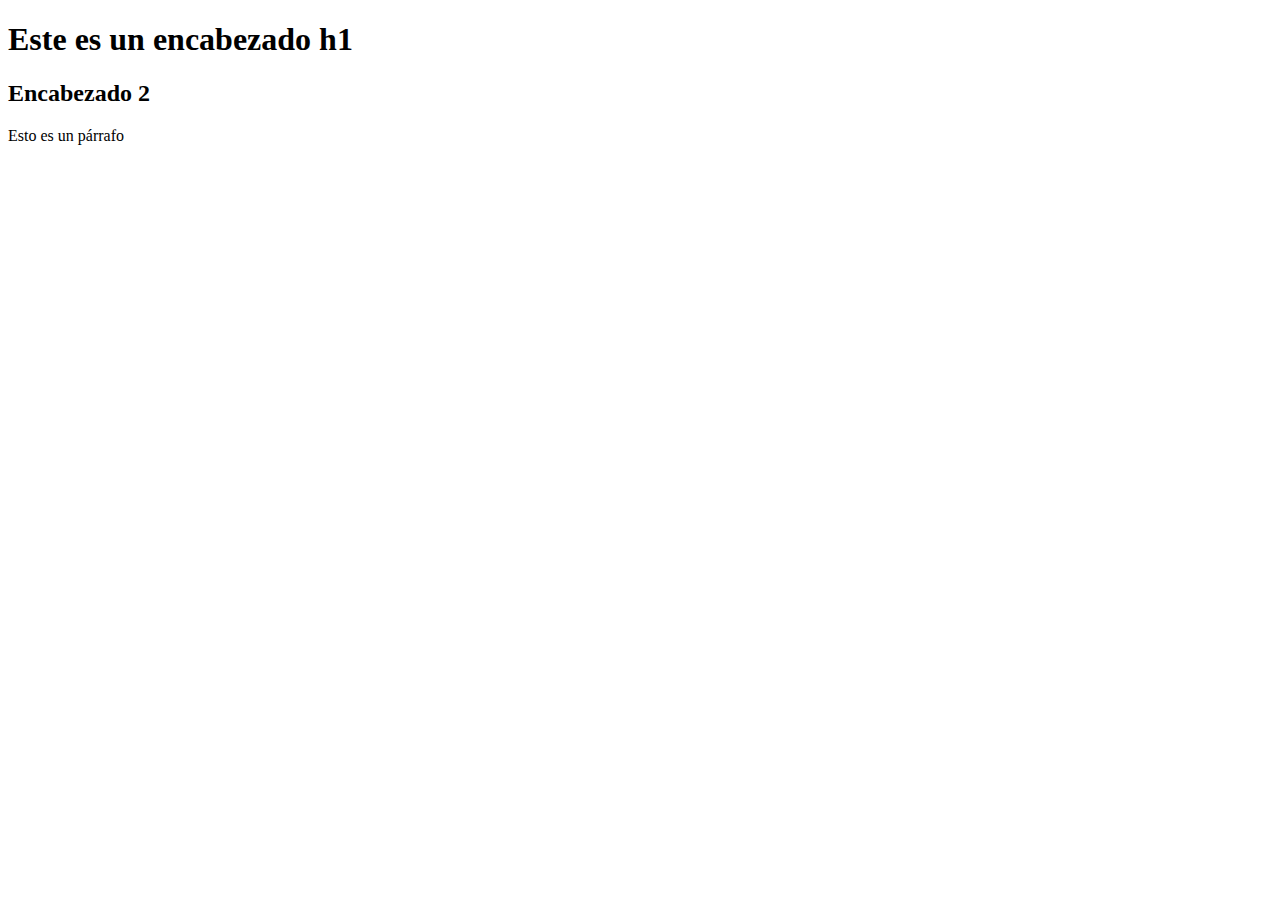
<file: MET1A1_SufragioFemenino/index.html>
<!DOCTYPE HTML>
<html lang="en">
<head>
	<meta charset="UTF-8">
	<meta name="viewport" content="widht=device-width, initial-scale=1.0">
	<title>Este es el título</title>
</head>
<body>

	<h1>Este es un encabezado h1</h1>
	<h2>Encabezado 2</h2>

	<p>Esto es un párrafo</p>

</body>
</html>
</file>
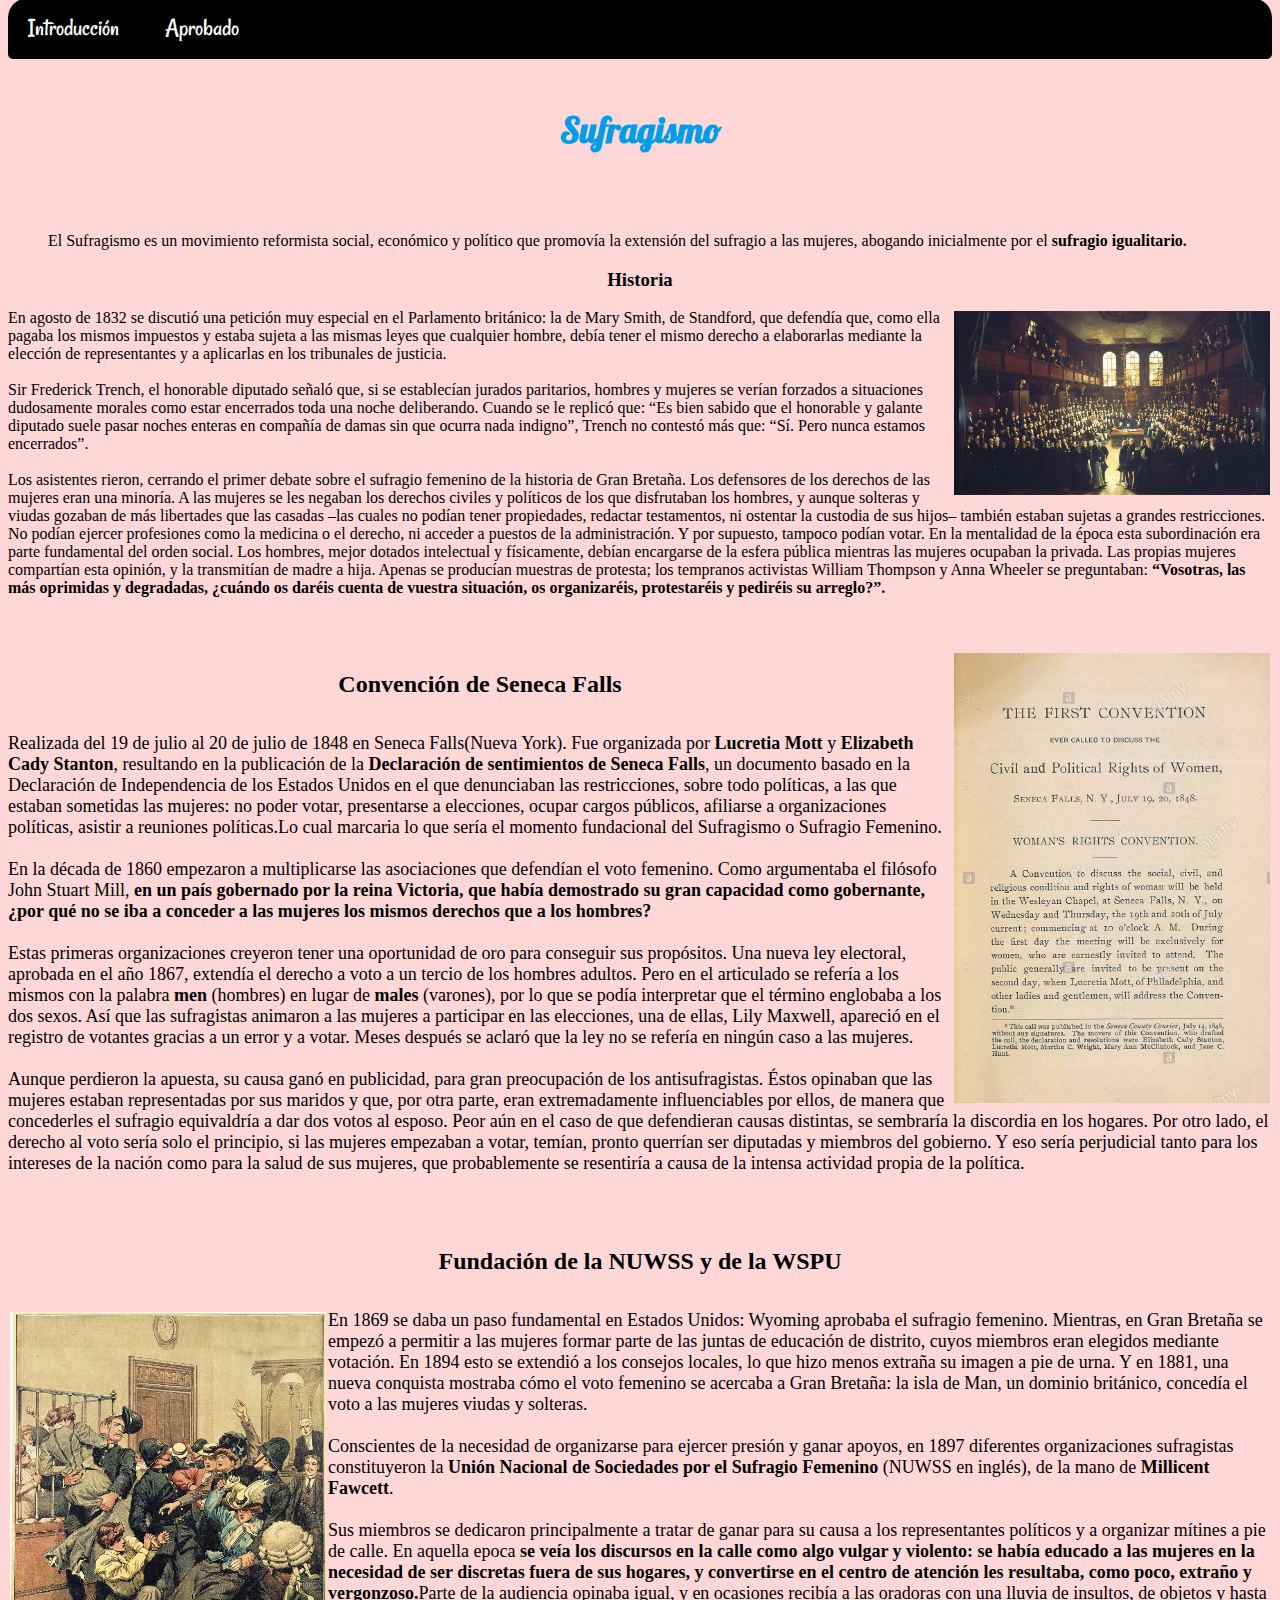
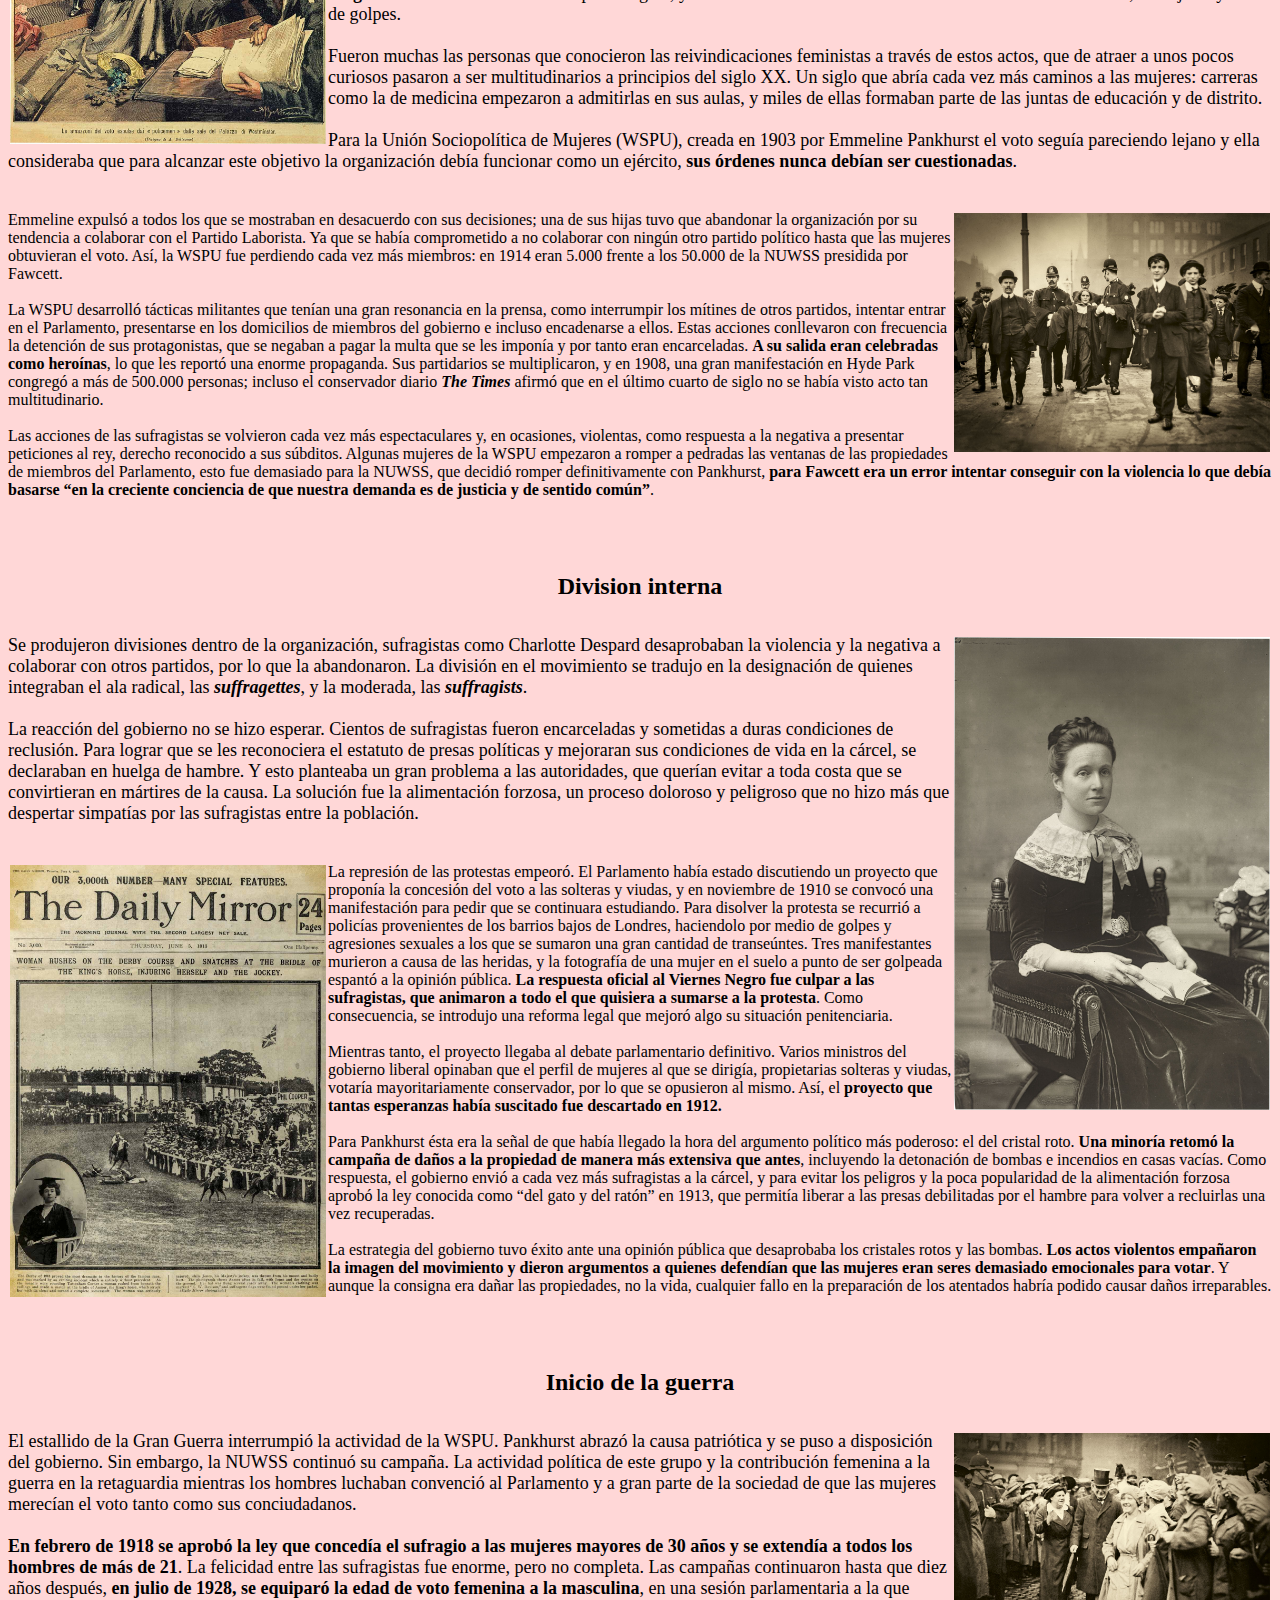
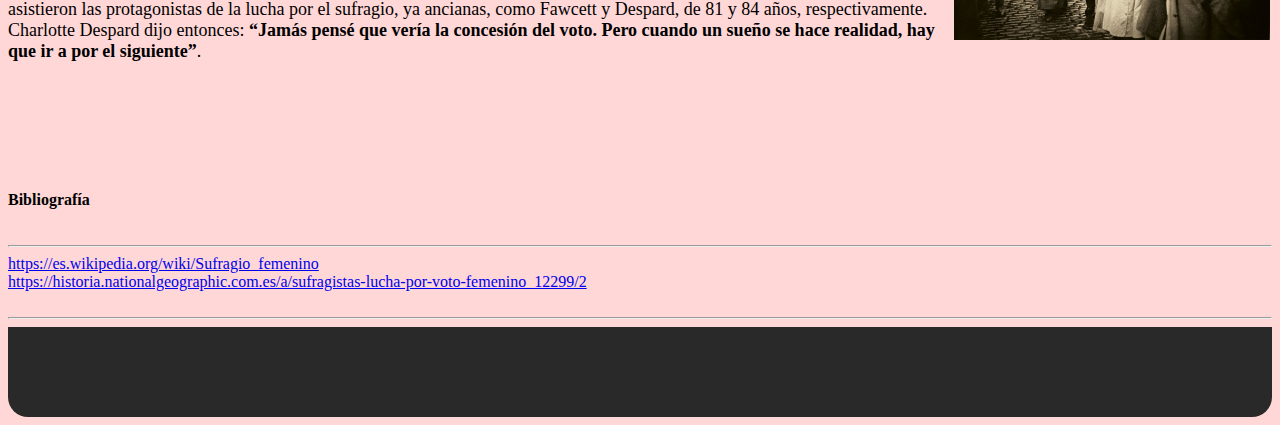
<file: MET1A1_SufragioFemenino/Sufragismo.html>
<!DOCTYPE html>
<html lang="en">
<head>
	<meta charset="utf-8">
	<title>Sufragismo</title>
	<meta name="viewport" content="widht=device-width, initial-scale=1.0">
	<meta name="author" content="Vedfornir">
	<meta name="description" content="El momento fundacional del Sufragismo se sitúa históricamente en 1848 con la Declaración de Sentimientos de Seneca Falls">
	<meta name="keywords" content="Sufragismo, sufragio feminista">
	<link rel="stylesheet" type="text/css" href="style.css">
	<link href="https://fonts.googleapis.com/css2?family=Lobster&display=swap" rel="stylesheet"> 
	<link href="https://fonts.googleapis.com/css2?family=Rancho&display=swap" rel="stylesheet">
	<link rel="shortcut icon" type="imagen/x-icon" href="img/sufragio-femenino.png"> 

</head>

<body>
 	<header>
		<nav class="navegacion">
			<ul class="menu">
				<li><a href="Sufragismo.html">Introducción</a>
					<ul class="submenu">
						<li><a href="#H1">Historia</a></li>
						<li><a href="#C1">Inicio del Sufragismo</a></li>
						<li><a href="#A2">Principales Organizaciones</a></li>
						<li><a href="#S1">Division interna</a></li>
						<li><a href="#G1">Inicio de la guerra</a></li>
					</ul>
				</li>
				<li><a href="world.html">Aprobado</a></li>
				<li><a href=""></a></li>
			</ul>
		</nav>
	</header>

			<br><br>

	<h1>Sufragismo</h1>
	<br><br>
	<dd>El Sufragismo es un movimiento reformista social, económico y político que promovía la extensión del sufragio a las mujeres, abogando inicialmente por el <b>sufragio igualitario.</b>
	</dd>

	<section id="H1"><h3>Historia</h3>
		
		<p align="left">
		<div>
			<img src="img/Parlamento.jpg" align="right" ; >
		</div>
		En agosto de 1832 se discutió una petición muy especial en el Parlamento británico: la de Mary Smith, de Standford, que defendía que, como ella pagaba los mismos impuestos y estaba sujeta a las mismas leyes que cualquier hombre, debía tener el mismo derecho a elaborarlas mediante la elección de representantes y a aplicarlas en los tribunales de justicia. <br><br>

		Sir Frederick Trench, el honorable diputado señaló que, si se establecían jurados paritarios, hombres y mujeres se verían forzados a situaciones dudosamente morales como estar encerrados toda una noche deliberando. Cuando se le replicó que:
		 <q>Es bien sabido que el honorable y galante diputado suele pasar noches enteras en compañía de damas sin que ocurra nada indigno</q>, Trench no contestó más que: 
		 <q>Sí. Pero nunca estamos encerrados</q>.<br><br>

		Los asistentes rieron, cerrando el primer debate sobre el sufragio femenino de la historia de Gran Bretaña. Los defensores de los derechos de las mujeres eran una minoría. A las mujeres se les negaban los derechos civiles y políticos de los que disfrutaban los hombres, y aunque solteras y viudas gozaban de más libertades que las casadas –las cuales no podían tener propiedades, redactar testamentos, ni ostentar la custodia de sus hijos– también estaban sujetas a grandes restricciones. No podían ejercer profesiones como la medicina o el derecho, ni acceder a puestos de la administración. Y por supuesto, tampoco podían votar.
		

		En la mentalidad de la época esta subordinación era parte fundamental del orden social. Los hombres, mejor dotados intelectual y físicamente, debían encargarse de la esfera pública mientras las mujeres ocupaban la privada. Las propias mujeres compartían esta opinión, y la transmitían de madre a hija. Apenas se producían muestras de protesta; los tempranos activistas William Thompson y Anna Wheeler se preguntaban: <b><q>Vosotras, las más oprimidas y degradadas, ¿cuándo os daréis cuenta de vuestra situación, os organizaréis, protestaréis y pediréis su arreglo?</q>.</b>

		
	</p>

	</section>

 
<br><br> 
<div id="seneca">
			<img src="img/SenecaFalls.jpg" align="right" ; >
		</div>	

		<section id="C1">
			<h2>Convención de Seneca Falls</h2>
			
		

		<p align="left">

		Realizada del 19 de julio al 20 de julio de 1848 en Seneca Falls(Nueva York). Fue organizada por <b>Lucretia Mott</b> y <b>Elizabeth Cady Stanton</b>, resultando en la publicación de la <b>Declaración de sentimientos de Seneca Falls</b>, un documento basado en la Declaración de Independencia de los Estados Unidos en el que denunciaban las restricciones, sobre todo políticas, a las que estaban sometidas las mujeres: no poder votar, presentarse a elecciones, ocupar cargos públicos, afiliarse a organizaciones políticas, asistir a reuniones políticas.Lo cual marcaria lo que sería el momento fundacional del Sufragismo o Sufragio Femenino.
		<br><br>

		En la década de 1860 empezaron a multiplicarse las asociaciones que defendían el voto femenino. Como argumentaba el filósofo John Stuart Mill, <b>en un país gobernado por la reina Victoria, que había demostrado su gran capacidad como gobernante, ¿por qué no se iba a conceder a las mujeres los mismos derechos que a los hombres?</b>
		<br><br>

		Estas primeras organizaciones creyeron tener una oportunidad de oro para conseguir sus propósitos. Una nueva ley electoral, aprobada en el año 1867, extendía el derecho a voto a un tercio de los hombres adultos. Pero en el articulado se refería a los mismos con la palabra <b>men</b> (hombres) en lugar de <b>males</b> (varones), por lo que se podía interpretar que el término englobaba a los dos sexos. Así que las sufragistas animaron a las mujeres a participar en las elecciones, una de ellas, Lily Maxwell, apareció en el registro de votantes gracias a un error y a votar. Meses después se aclaró que la ley no se refería en ningún caso a las mujeres.
		<br><br>

		Aunque perdieron la apuesta, su causa ganó en publicidad, para gran preocupación de los antisufragistas. Éstos opinaban que las mujeres estaban representadas por sus maridos y que, por otra parte, eran extremadamente influenciables por ellos, de manera que concederles el sufragio equivaldría a dar dos votos al esposo. Peor aún en el caso de que defendieran causas distintas, se sembraría la discordia en los hogares. Por otro lado, el derecho al voto sería solo el principio, si las mujeres empezaban a votar, temían, pronto querrían ser diputadas y miembros del gobierno. Y eso sería perjudicial tanto para los intereses de la nación como para la salud de sus mujeres, que probablemente se resentiría a causa de la intensa actividad propia de la política.
	</p>
	</section>
	<br><br>

<section id="A2">
	<h2>
	Fundación de la NUWSS y de la WSPU
	</h2>
		
		<div id="seneca">
			<img src="img/1906Arrestadas.jpg" align="left" ; >
		</div>	

		<p align="right-left">
		En 1869 se daba un paso fundamental en Estados Unidos: Wyoming aprobaba el sufragio femenino. Mientras, en Gran Bretaña se empezó a permitir a las mujeres formar parte de las juntas de educación de distrito, cuyos miembros eran elegidos mediante votación. En 1894 esto se extendió a los consejos locales, lo que hizo menos extraña su imagen a pie de urna. Y en 1881, una nueva conquista mostraba cómo el voto femenino se acercaba a Gran Bretaña: la isla de Man, un dominio británico, concedía el voto a las mujeres viudas y solteras.
		<br><br>
		Conscientes de la necesidad de organizarse para ejercer presión y ganar apoyos, en 1897 diferentes organizaciones sufragistas constituyeron la <b>Unión Nacional de Sociedades por el Sufragio Femenino</b> (NUWSS en inglés), de la mano de <b>Millicent Fawcett</b>.
		<br><br>
		Sus miembros se dedicaron principalmente a tratar de ganar para su causa a los representantes políticos y a organizar mítines a pie de calle. En aquella epoca <b>se veía los discursos en la calle como algo vulgar y violento: se había educado a las mujeres en la necesidad de ser discretas fuera de sus hogares, y convertirse en el centro de atención les resultaba, como poco, extraño y vergonzoso.</b>Parte de la audiencia opinaba igual, y en ocasiones recibía a las oradoras con una lluvia de insultos, de objetos y hasta de golpes.
		<br><br>

		Fueron muchas las personas que conocieron las reivindicaciones feministas a través de estos actos, que de atraer a unos pocos curiosos pasaron a ser multitudinarios a principios del siglo XX. Un siglo que abría cada vez más caminos a las mujeres: carreras como la de medicina empezaron a admitirlas en sus aulas, y miles de ellas formaban parte de las juntas de educación y de distrito.<br><br>

		Para la Unión Sociopolítica de Mujeres (WSPU), creada en 1903 por Emmeline Pankhurst el voto seguía pareciendo lejano y ella consideraba que para alcanzar este objetivo la organización debía funcionar como un ejército, <b>sus órdenes nunca debían ser cuestionadas</b>.
		<br><br>
	<div id="seneca">
		<img src="img/Protesta1905.jpg" align="right" ; >
	</div>	
		<spam align=left>
		Emmeline expulsó a todos los que se mostraban en desacuerdo con sus decisiones; una de sus hijas tuvo que abandonar la organización por su tendencia a colaborar con el Partido Laborista. Ya que se había comprometido a no colaborar con ningún otro partido político hasta que las mujeres obtuvieran el voto. Así, la WSPU fue perdiendo cada vez más miembros: en 1914 eran 5.000 frente a los 50.000 de la NUWSS presidida por Fawcett.
		<br><br>

		
		La WSPU desarrolló tácticas militantes que tenían una gran resonancia en la prensa, como interrumpir los mítines de otros partidos, intentar entrar en el Parlamento, presentarse en los domicilios de miembros del gobierno e incluso encadenarse a ellos. Estas acciones conllevaron con frecuencia la detención de sus protagonistas, que se negaban a pagar la multa que se les imponía y por tanto eran encarceladas. <b>A su salida eran celebradas como heroínas</b>, lo que les reportó una enorme propaganda. Sus partidarios se multiplicaron, y en 1908, una gran manifestación en Hyde Park congregó a más de 500.000 personas; incluso el conservador diario <i><b>The Times</b></i> afirmó que en el último cuarto de siglo no se había visto acto tan multitudinario.
		<br><br>
		Las acciones de las sufragistas se volvieron cada vez más espectaculares y, en ocasiones, violentas, como respuesta a la negativa a presentar peticiones al rey, derecho reconocido a sus súbditos. Algunas mujeres de la WSPU empezaron a romper a pedradas las ventanas de las propiedades de miembros del Parlamento, esto fue demasiado para la NUWSS, que decidió romper definitivamente con Pankhurst, <b>para Fawcett era un error intentar conseguir con la violencia lo que debía basarse <q>en la creciente conciencia de que nuestra demanda es de justicia y de sentido común</q></b>.
	</spam>

	</p>
	</section>
<br><br>
	<section id="S1"><h2>Division interna</h2>

		<div id="seneca">
			<img src="img/MillicentFawcett.jpg" align="right" ; >
		</div>	

		<p align="left">
			Se produjeron divisiones dentro de la organización, sufragistas como Charlotte Despard desaprobaban la violencia y la negativa a colaborar con otros partidos, por lo que la abandonaron. La división en el movimiento se tradujo en la designación de quienes integraban el ala radical, las <i><b>suffragettes</b></i>, y la moderada, las <i><b>suffragists</b></i>.
		<br><br>

		La reacción del gobierno no se hizo esperar. Cientos de sufragistas fueron encarceladas y sometidas a duras condiciones de reclusión. Para lograr que se les reconociera el estatuto de presas políticas y mejoraran sus condiciones de vida en la cárcel, se declaraban en huelga de hambre. Y esto planteaba un gran problema a las autoridades, que querían evitar a toda costa que se convirtieran en mártires de la causa. La solución fue la alimentación forzosa, un proceso doloroso y peligroso que no hizo más que despertar simpatías por las sufragistas entre la población.
		<br><br>
	<div id="seneca">
		<img src="img/EmilyWDavison.jpg" align="left" ; >
	</div>	
	<spam aling="right-left">
		La represión de las protestas empeoró. El Parlamento había estado discutiendo un proyecto que proponía la concesión del voto a las solteras y viudas, y en noviembre de 1910 se convocó una manifestación para pedir que se continuara estudiando. 

		
		Para disolver la protesta se recurrió a policías provenientes de los barrios bajos de Londres, haciendolo por medio de golpes y agresiones sexuales a los que se sumaron una gran cantidad de transeúntes. Tres manifestantes murieron a causa de las heridas, y la fotografía de una mujer en el suelo a punto de ser golpeada espantó a la opinión pública. <b>La respuesta oficial al Viernes Negro fue culpar a las sufragistas, que animaron a todo el que quisiera a sumarse a la protesta</b>. Como consecuencia, se introdujo una reforma legal que mejoró algo su situación penitenciaria.
		<br><br>
		Mientras tanto, el proyecto llegaba al debate parlamentario definitivo. Varios ministros del gobierno liberal opinaban que el perfil de mujeres al que se dirigía, propietarias solteras y viudas, votaría mayoritariamente conservador, por lo que se opusieron al mismo. Así, el <b>proyecto que tantas esperanzas había suscitado fue descartado en 1912.</b>
		<br><br>
		Para Pankhurst ésta era la señal de que había llegado la hora del argumento político más poderoso: el del cristal roto. <b>Una minoría retomó la campaña de daños a la propiedad de manera más extensiva que antes</b>, incluyendo la detonación de bombas e incendios en casas vacías. Como respuesta, el gobierno envió a cada vez más sufragistas a la cárcel, y para evitar los peligros y la poca popularidad de la alimentación forzosa aprobó la ley conocida como <q>del gato y del ratón</q> en 1913, que permitía liberar a las presas debilitadas por el hambre para volver a recluirlas una vez recuperadas.
		<br><br>
		La estrategia del gobierno tuvo éxito ante una opinión pública que desaprobaba los cristales rotos y las bombas. <b>Los actos violentos empañaron la imagen del movimiento y dieron argumentos a quienes defendían que las mujeres eran seres demasiado emocionales para votar</b>. Y aunque la consigna era dañar las propiedades, no la vida, cualquier fallo en la preparación de los atentados habría podido causar daños irreparables.
	</spam>
</p>
</section>
<br><br>

<section id="G1">
	<h2>Inicio de la guerra</h2>
	<div id="seneca">
		<img src="img/HombreApro.jpg" align="right" ; >
	</div>	
<p align="left">
	El estallido de la Gran Guerra interrumpió la actividad de la WSPU. Pankhurst abrazó la causa patriótica y se puso a disposición del gobierno. Sin embargo, la NUWSS continuó su campaña. La actividad política de este grupo y la contribución femenina a la guerra en la retaguardia mientras los hombres luchaban convenció al Parlamento y a gran parte de la sociedad de que las mujeres merecían el voto tanto como sus conciudadanos. 
	<br><br>

	


	<b>En febrero de 1918 se aprobó la ley que concedía el sufragio a las mujeres mayores de 30 años y se extendía a todos los hombres de más de 21</b>. La felicidad entre las sufragistas fue enorme, pero no completa. Las campañas continuaron hasta que diez años después, <b>en julio de 1928, se equiparó la edad de voto femenina a la masculina</b>, en una sesión parlamentaria a la que asistieron las protagonistas de la lucha por el sufragio, ya ancianas, como Fawcett y Despard, de 81 y 84 años, respectivamente. Charlotte Despard dijo entonces: <b><q>Jamás pensé que vería la concesión del voto. Pero cuando un sueño se hace realidad, hay que ir a por el siguiente</q></b>.
</p>
</section>

<section>
	<br><br><br><br><br>

	<h4>Bibliografía</h4>

	<hr>

	<a href="https://es.wikipedia.org/wiki/Sufragio_femenino">https://es.wikipedia.org/wiki/Sufragio_femenino</a>
	<br>
	<a href="https://historia.nationalgeographic.com.es/a/sufragistas-lucha-por-voto-femenino_12299/2">https://historia.nationalgeographic.com.es/a/sufragistas-lucha-por-voto-femenino_12299/2</a>
<br>
<br>
<hr>
</section>
<footer>
<br><br><br><br><br>
</footer>

		

</body>
</html>
</file>
<file: MET1A1_SufragioFemenino/style.css>
*{
	margin: center;
	padding: 0
	}

body {
	background: #ffd7d7 ;
	padding: 15 px;
	max-width: 1500px;
}

nav {
	margin: -10px auto;
	background: #000;
	font-size: 25px;
	border-radius: 20px 20px 5px 5px
}

nav > ul {
	list-style: none;
	display:table-cell;
	
}

nav > ul  li {
	position: relative;
	display: inline-block;
}

Nav > ul > li  a{
	display: block;
	padding: 15px 20px;
	color: #FFF;
	font-family: 'Rancho'; cursive;
	text-decoration: none; 

}

nav > ul > li a:hover{
	Color:  #008c93 ;
	transition: all .3s;
}

/*submenu*/

nav > ul > li ul{
	position: absolute;
	background:  #2a2a2a;
	width: 120%;
	visibility: hidden;
	opacity: 0;
	text-align: center;
}

nav > ul > li > ul > li a:hover{
	display: block;
	padding: 15px;
	font-family: 'Rancho'; cursive;
	text-decoration: none;
}

nav > ul > li:hover > ul{
visibility: visible;
opacity: 1;
}

h1{
font-family: 'Lobster'; cursive ;
text-align: center;
color: #009ee8 ;
font-size: 35px;
padding-bottom: 20px;
text-shadow: black;
}


h2{ 
text-align: center;
 padding-bottom: 15px;
}
h3{
	text-align: center;
	
}
h4{
	text-align: left;
	padding-bottom: 15px;
}

p{
font-size: 18px;
}

div img {
	margin: 2px;
	width: 25%;
	height: auto;
	display: block;
}

footer{ background: #292929 ;
	align: center;
	max-width: 1500px;
margin: 0; 
padding: 0;
display: block;
height: 50 px;
border-radius: 0 0 20px 20px;
}
</file>
